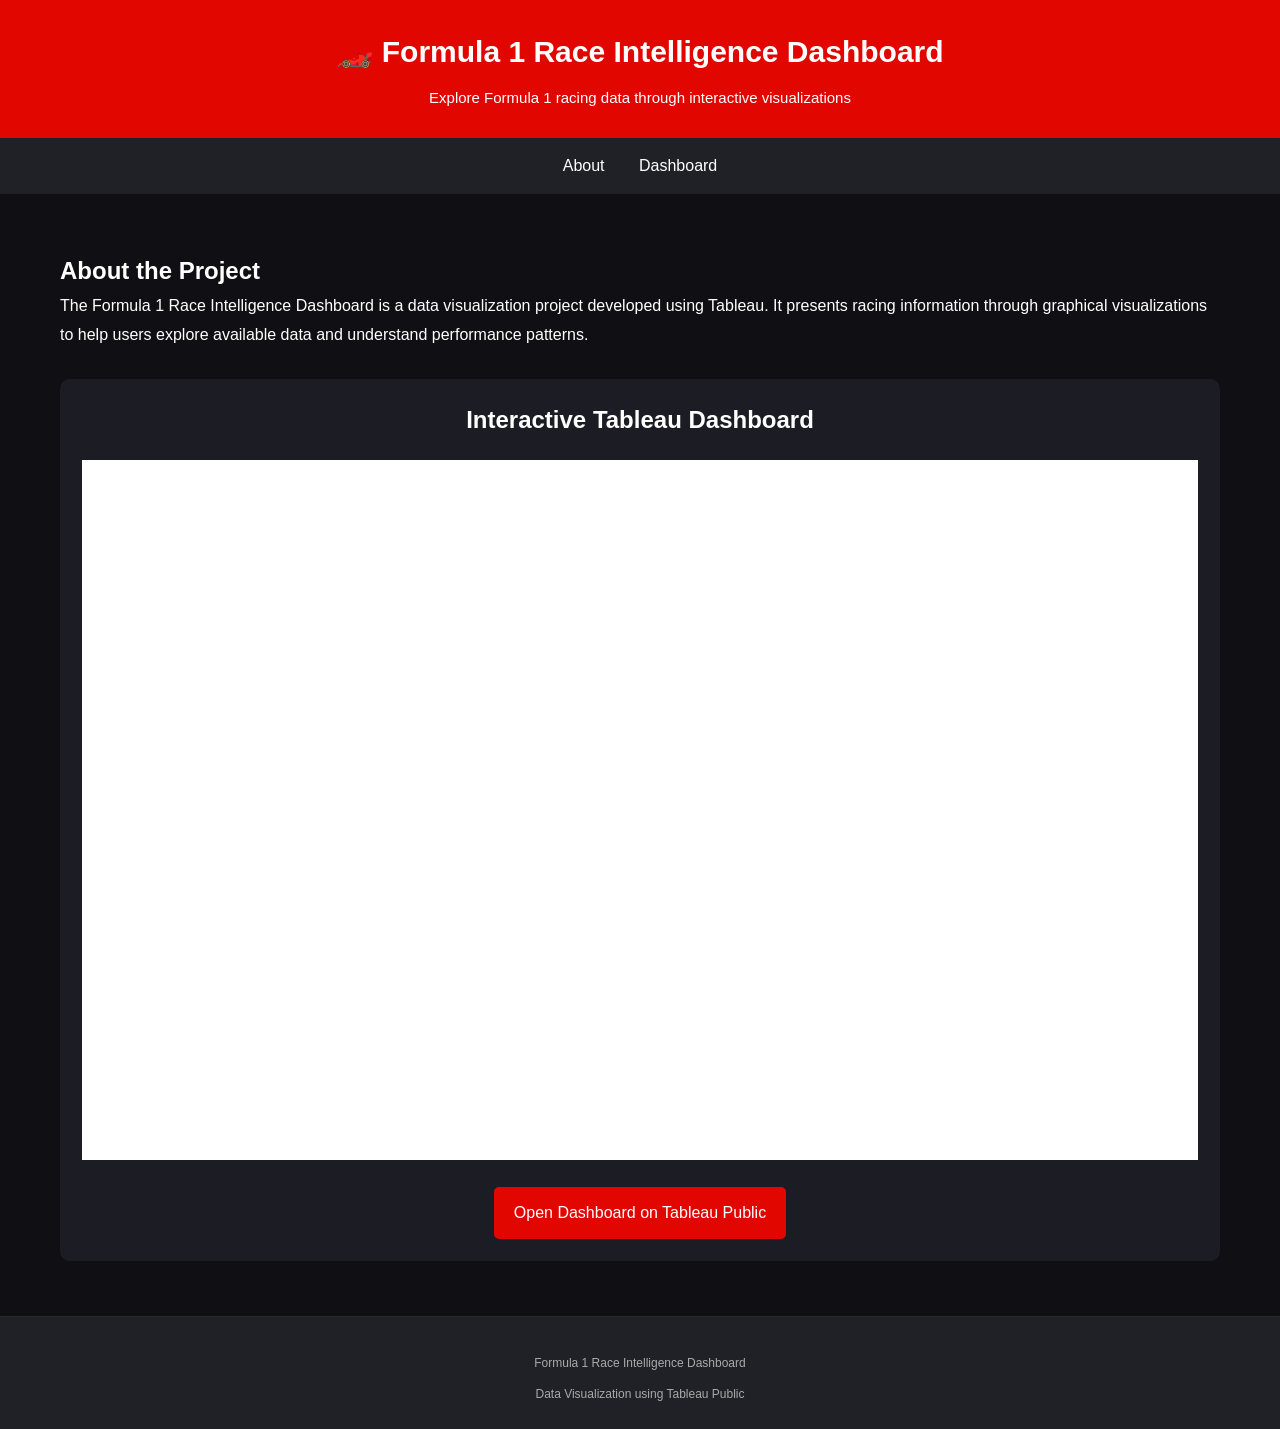
<file: index.html>
<!DOCTYPE html>
<html lang="en">
<head>
    <meta charset="UTF-8">
    <meta name="viewport" content="width=device-width, initial-scale=1.0">
<title>Formula 1 Race Intelligence Dashboard</title>
    <link rel="stylesheet" href="style.css">
<style>
    * {
        margin: 0;
        padding: 0;
        box-sizing: border-box;
    }
    body {
        font-family: Arial, sans-serif;
        background: #101014;
        color: white;
    }
    header {
        background: #e10600;
        padding: 28px 15px;
        text-align: center;
    }
    header h1 {
        font-size: 30px;
        margin-bottom: 10px;
    }
    header p {
        font-size: 15px;
    }
    nav {
        background: #202027;
        padding: 15px;
        text-align: center;
    }
    nav a {
        color: white;
        text-decoration: none;
        margin: 0 15px;
    }
    main {
        max-width: 1200px;
        margin: 35px auto;
        padding: 20px;
    }
    .intro {
        margin-bottom: 30px;
        line-height: 1.8;
    }
    .dashboard {
        background: #1c1c24;
        padding: 22px;
        border-radius: 10px;
    }
    .dashboard h2 {
        margin-bottom: 20px;
    }
    iframe {
        width: 100%;
        height: 700px;
        border: none;
        background: white;
    }
    .button {
        display: inline-block;
        margin-top: 20px;
        padding: 13px 20px;
        background: #e10600;
        color: white;
        text-decoration: none;
        border-radius: 5px;
    }
    footer {
        text-align: center;
        padding: 25px;
        background: #202027;
        color: #cccccc;
    }
    @media (max-width: 600px) {
        header h1 {
            font-size: 23px;
        }
        iframe {
            height: 500px;
        }
    }
</style>
</head>
<body>
<header>
    <h1>🏎️ Formula 1 Race Intelligence Dashboard</h1>
    <p>Explore Formula 1 racing data through interactive visualizations</p>
</header>
<nav>
    <a href="#about">About</a>
    <a href="#dashboard">Dashboard</a>
</nav>
<main>
    <section class="intro" id="about">
        <h2>About the Project</h2>
        <p>
            The Formula 1 Race Intelligence Dashboard is a data
            visualization project developed using Tableau.
            It presents racing information through graphical
            visualizations to help users explore available data
            and understand performance patterns.
        </p>
    </section>
    <section class="dashboard" id="dashboard">
        <h2>Interactive Tableau Dashboard</h2>
        <iframe
            src="https://public.tableau.com/views/FORMULA1_RACE_IntelligenceDashboard/Story1?:showVizHome=no"
            title="Formula 1 Race Intelligence Dashboard"
            loading="lazy">
        </iframe>
        <a
            class="button"
            href="https://public.tableau.com/app/profile/anjali.dwivedi4458/viz/FORMULA1_RACE_IntelligenceDashboard/Story1?publish=yes"
            target="_blank"
            rel="noopener noreferrer">
            Open Dashboard on Tableau Public
        </a>
    </section>
</main>
<footer>
    <p>Formula 1 Race Intelligence Dashboard</p>
    <p>Data Visualization using Tableau Public</p>
</footer>
    <script src="script.js"></script>
</body>
</html>
</file>
<file: style.css>
/* Formula 1 Race Intelligence Dashboard */

@import url('https://fonts.googleapis.com/css2?family=Barlow+Condensed:wght@400;500;600;700;800;900&family=Inter:wght@400;500;600;700&display=swap');

:root {
    --red: #e10600;
    --black: #080808;
    --surface: #141414;
    --white: #ffffff;
    --grey: #a5a5a5;
}

* {
    margin: 0;
    padding: 0;
    box-sizing: border-box;
}

html {
    scroll-behavior: smooth;
}

body {
    background: var(--black);
    color: var(--white);
    font-family: 'Inter', sans-serif;
    line-height: 1.6;
}

/* NAVIGATION */

.navbar {
    position: sticky;
    top: 0;
    z-index: 1000;
    display: flex;
    justify-content: space-between;
    align-items: center;
    padding: 20px 7%;
    background: rgba(8, 8, 8, 0.96);
    border-bottom: 1px solid #252525;
}

.logo {
    font-family: 'Barlow Condensed', sans-serif;
    font-size: 27px;
    font-weight: 900;
    color: white;
    text-decoration: none;
}

.logo span,
footer h2 span {
    color: var(--red);
}

.nav-links {
    display: flex;
    gap: 30px;
}

.nav-links a {
    color: #ddd;
    text-decoration: none;
    font-size: 13px;
    transition: 0.3s;
}

.nav-links a:hover {
    color: var(--red);
}

.nav-button {
    background: var(--red);
    color: white;
    padding: 11px 18px;
    text-decoration: none;
    font-size: 12px;
    font-weight: bold;
    transition: 0.3s;
}

.nav-button:hover,
.primary-btn:hover {
    background: white;
    color: var(--red);
}

/* HERO */

.hero {
    min-height: 660px;
    padding: 110px 8% 35px;
    display: flex;
    flex-direction: column;
    justify-content: center;
    position: relative;
    overflow: hidden;

    background:
        linear-gradient(90deg, #080808 10%, rgba(8,8,8,.88) 50%, rgba(8,8,8,.3)),
        linear-gradient(0deg, #080808, transparent 45%),
        url('https://images.unsplash.com/photo-1532906619279-a4b7267faa66?auto=format&fit=crop&w=2000&q=85');

    background-size: cover;
    background-position: center;
}

.hero-content {
    max-width: 750px;
    animation: slideUp 1s ease;
}

.eyebrow,
.section-label {
    color: var(--red);
    font-size: 12px;
    font-weight: 700;
    letter-spacing: 4px;
    margin-bottom: 20px;
}

.hero h1 {
    font-family: 'Barlow Condensed', sans-serif;
    font-size: clamp(65px, 10vw, 125px);
    font-weight: 900;
    line-height: .88;
    letter-spacing: -3px;
}

.hero h1 span {
    color: var(--red);
}

.hero-description {
    color: #c4c4c4;
    max-width: 510px;
    margin: 30px 0;
    font-size: 15px;
}

.hero-buttons {
    display: flex;
    gap: 15px;
    flex-wrap: wrap;
}

.primary-btn,
.secondary-btn {
    display: inline-block;
    padding: 15px 23px;
    text-decoration: none;
    font-size: 12px;
    font-weight: 700;
    letter-spacing: 1px;
    transition: .3s;
}

.primary-btn {
    background: var(--red);
    color: white;
}

.secondary-btn {
    border: 1px solid #777;
    color: white;
}

.secondary-btn:hover {
    border-color: var(--red);
    color: var(--red);
}

.hero-bottom {
    position: absolute;
    bottom: 25px;
    left: 8%;
    right: 8%;
    display: flex;
    justify-content: space-between;
    color: #aaa;
    font-size: 10px;
    letter-spacing: 2px;
}

/* GENERAL SECTIONS */

.section {
    padding: 100px 8%;
}

.section h2 {
    font-family: 'Barlow Condensed', sans-serif;
    font-size: clamp(38px, 6vw, 65px);
    font-weight: 800;
    line-height: 1;
}

.section h2 span {
    color: var(--red);
}

.section-subtitle {
    color: var(--grey);
    margin-top: 18px;
    font-size: 14px;
}

/* ABOUT */

.about {
    background: #101010;
}

.about-text {
    color: #bdbdbd;
    max-width: 800px;
    margin-top: 30px;
    font-size: 16px;
    line-height: 2;
}

/* ANALYSIS CARDS */

.analysis {
    background: #080808;
}

.cards {
    display: grid;
    grid-template-columns: repeat(4, 1fr);
    gap: 18px;
    margin-top: 50px;
}

.card {
    background: var(--surface);
    border: 1px solid #292929;
    padding: 30px 23px;
    min-height: 230px;
    transition: .35s;
}

.card:hover {
    transform: translateY(-10px);
    border-color: var(--red);
    box-shadow: 0 10px 35px rgba(225, 6, 0, .12);
}

.card-number {
    color: var(--red);
    font-size: 13px;
    font-weight: bold;
}

.card h3 {
    font-family: 'Barlow Condensed', sans-serif;
    font-size: 24px;
    margin: 25px 0 12px;
}

.card p {
    color: var(--grey);
    font-size: 13px;
    line-height: 1.8;
}

/* DASHBOARD */

.dashboard {
    background: #111111;
    text-align: center;
}

.dashboard-frame {
    width: 100%;
    margin-top: 45px;
    padding: 10px;
    background: #1b1b1b;
    border: 1px solid #393939;
    box-shadow: 0 0 35px rgba(225, 6, 0, .08);
}

.dashboard-frame iframe {
    width: 100%;
    height: 750px;
    border: none;
    background: white;
}

.dashboard-btn {
    margin-top: 30px;
}

/* TECHNOLOGY */

.technology {
    text-align: center;
}

.tech-list {
    display: flex;
    justify-content: center;
    gap: 20px;
    flex-wrap: wrap;
    margin-top: 40px;
}

.tech-list span {
    padding: 16px 25px;
    background: #181818;
    border: 1px solid #333;
    color: #ddd;
    font-size: 12px;
    font-weight: bold;
    letter-spacing: 1px;
    transition: .3s;
}

.tech-list span:hover {
    border-color: var(--red);
    color: var(--red);
}

/* FOOTER */

footer {
    text-align: center;
    padding: 50px 20px;
    background: #050505;
    border-top: 1px solid #292929;
}

footer h2 {
    font-family: 'Barlow Condensed', sans-serif;
    font-size: 35px;
}

footer p {
    color: #aaa;
    font-size: 12px;
    margin-top: 12px;
}

.copyright {
    margin-top: 25px;
    color: #666;
}

/* ANIMATION */

@keyframes slideUp {
    from {
        opacity: 0;
        transform: translateY(35px);
    }

    to {
        opacity: 1;
        transform: translateY(0);
    }
}

/* MOBILE RESPONSIVE */

@media (max-width: 850px) {

    .navbar {
        padding: 18px 5%;
    }

    .nav-links {
        gap: 12px;
    }

    .nav-links a {
        font-size: 11px;
    }

    .nav-button {
        display: none;
    }

    .cards {
        grid-template-columns: repeat(2, 1fr);
    }

    .hero {
        min-height: 600px;
    }

}

@media (max-width: 550px) {

    .navbar {
        flex-direction: column;
        gap: 15px;
    }

    .nav-links {
        flex-wrap: wrap;
        justify-content: center;
    }

    .hero {
        padding: 100px 6% 70px;
        background-position: center;
    }

    .hero h1 {
        font-size: 65px;
    }

    .hero-bottom {
        font-size: 8px;
    }

    .section {
        padding: 70px 6%;
    }

    .cards {
        grid-template-columns: 1fr;
    }

    .dashboard-frame iframe {
        height: 500px;
    }

}
</file>
